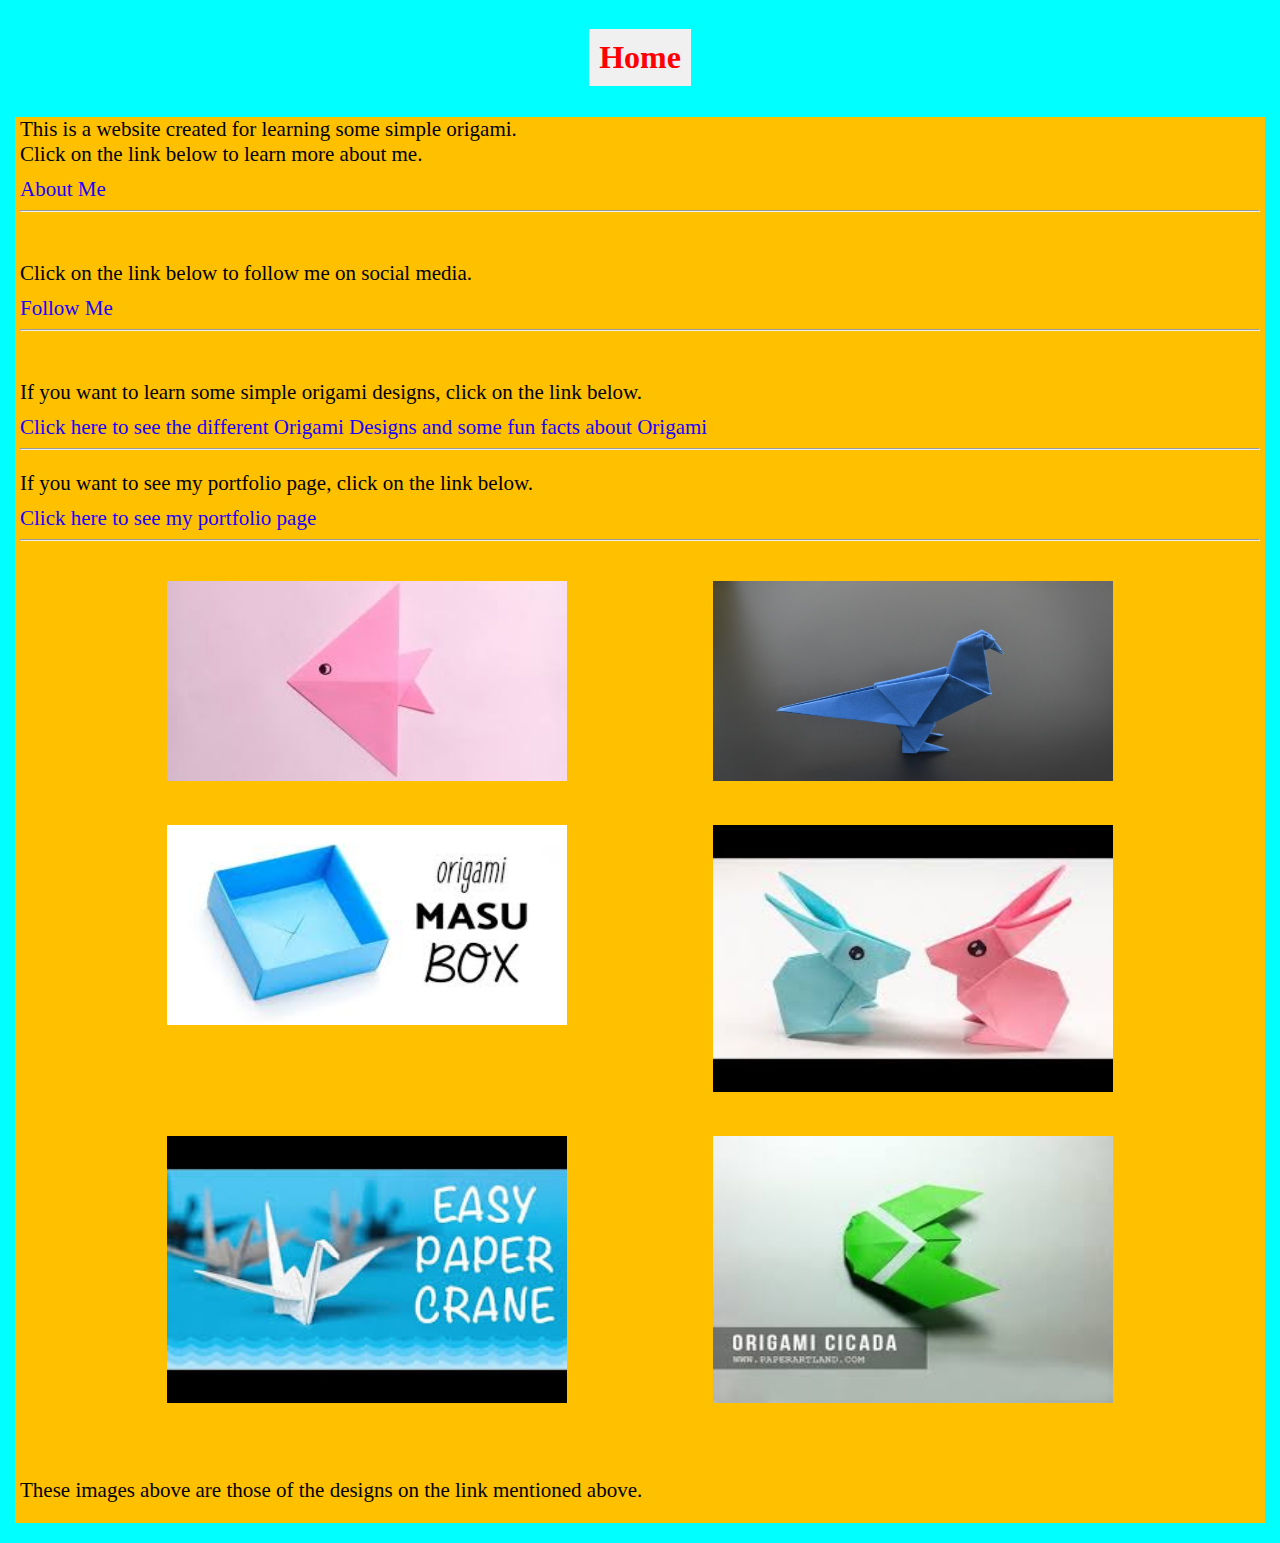
<file: index.html>
<!DOCTYPE html>
    <html>
        <head>
            <title>Simple Origami Designs</title>
            <link rel="stylesheet" type="text/css" href="style.css"/>
        </head>
        <body>
            <div class="header"><h1>Home</h1></div>

            <div class="restbody"><p>This is a website created for learning some simple origami. <br>
                Click on the link below to learn more about me.</p>
            <a href="aboutme.html">About Me</a>
            <hr>
            <br>

            <p>Click on the link below to follow me on social media.</p>
            <a href="followme.html">Follow Me</a>
            <hr>
            <br>

            <p>If you want to learn some simple origami designs, click on the link below.</p>
            <a href="origamiinfo.html">Click here to see the different Origami Designs and some fun facts about Origami</a>
            <hr>

            <p>If you want to see my portfolio page, click on the link below.</p>
            <a href="https://siddharth23052006.github.io/Portfolio/" target="_blank">Click here to see my portfolio page</a>
            <hr>

        <div class="grid">
            <div class="imgs">
                <img src="images/OrigamiFish.jpg" width=400 height=200/>
            </div>

            <div class="imgs">
                <img src="images/OrigamiPigeon-Bird.jpg" width=400 height=200/>
            </div>

            <div class="imgs">
                <img src="images/OrigamiBox.jpg" width=400 height=200/>
            </div>
            
            <div class="imgs">
                <img src="images/OrigamiRabbit.jpg"  width=400 height=267/>
            </div>

            <div class="imgs">
                <img src="images/OrigamiCrane.jpg" width=400 height=267>
            </div>

            <div class="imgs">
                <img src="images/OrigamiCicada.jpg" width=400 height=267>
            </div>
        </div>
            <p>These images above are those of the designs on the link mentioned above.</p>
        </div>  
        </body>
    </html>
</file>
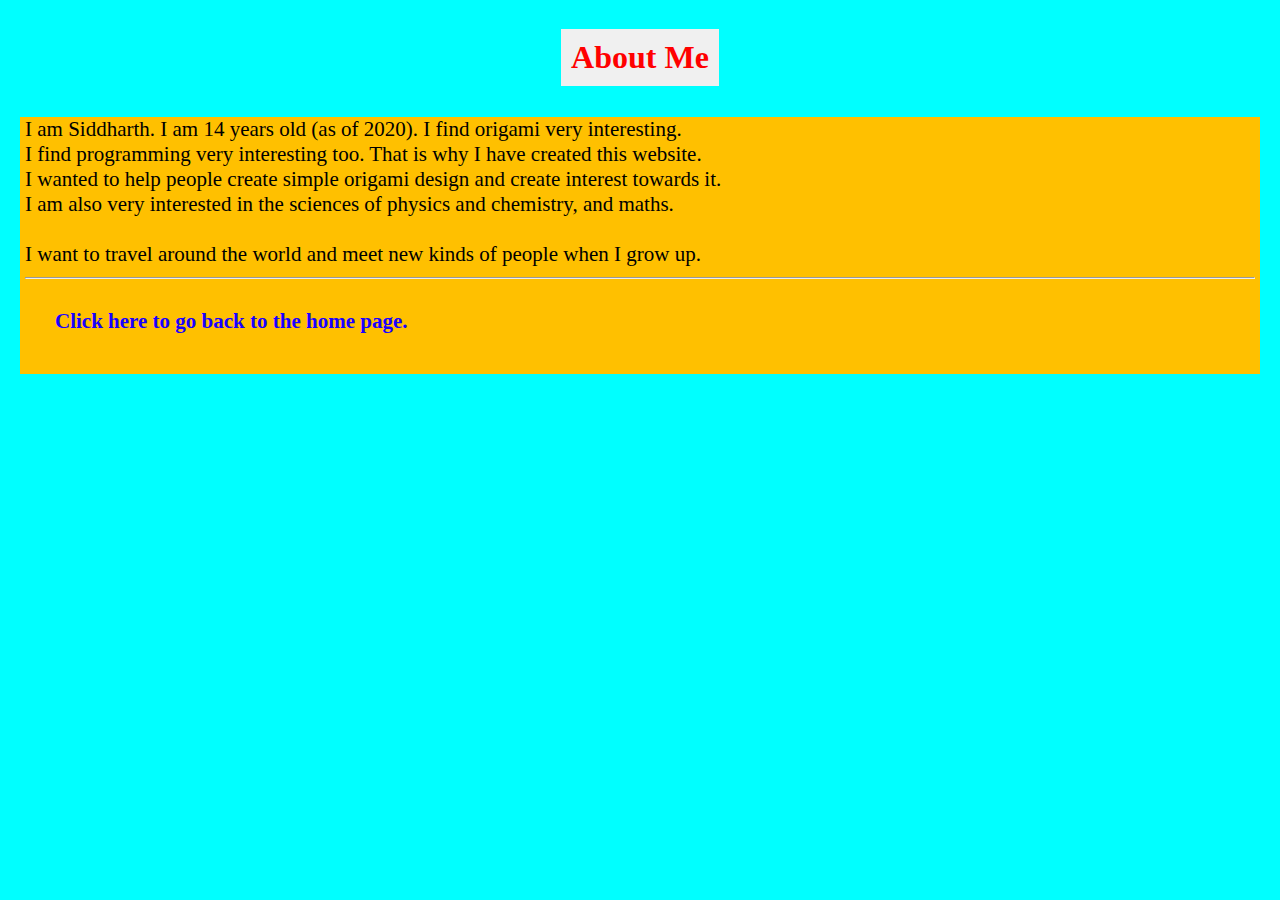
<file: aboutme.html>
<!DOCTYPE html>
    <html>
        <head>
            <title>About Me</title>
            <link rel="stylesheet" type="text/css" href="style.css"/>
        </head>
        <body>

            <div class="aboutme">
                <div class="header"><h1>About Me</h1></div>

            <div class="restbody">
                <p>I am Siddharth. I am 14 years old (as of 2020). I find origami very interesting. <br>
                I find programming very interesting too. That is why I have created this website. <br>
                I wanted to help people create simple origami design and create interest towards it.<br>
                I am also very interested in the sciences of physics and chemistry, and maths. <br><br>
                I want to travel around the world and meet new kinds of people when I grow up.
                </p>
            <hr>
            <div class="homeredirect">
                <a href="index.html"><b>Click here to go back to the home page.</b></a>
            </div>
            </div>
            </div>

        </body>
    </html>
</file>
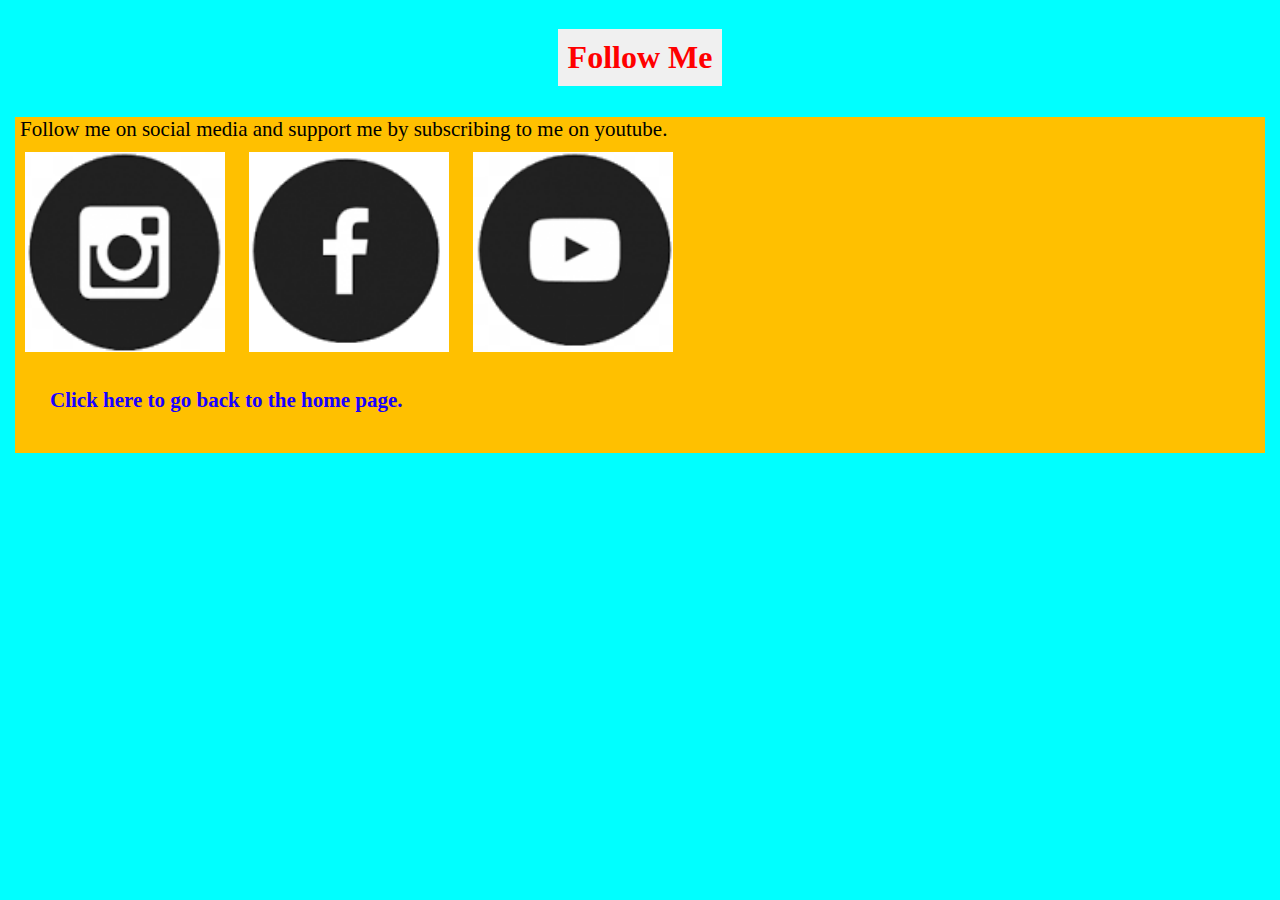
<file: followme.html>
<!DOCTYPE html>
    <html>
        <head>
            <title>Follow Me</title>
            <link rel="stylesheet" type="text/css" href="style.css"/>
        </head>
        <body>
            <div class="header"><h1>Follow Me</h1></div>

            <div class="restbody"><p>Follow me on social media and support me by subscribing to me on youtube.</p>
            
            <a href="#"><img src="/images/insta.png" width=200 height=200></a>
            <a href="#"><img src="/images/fb.png" width=200 height=200></a>                        
            <a href="#"><img src="/images/youtube.png" width=200 height=200></a>

            <div class="homeredirect">
                <a href="index.html"><b>Click here to go back to the home page.</b></a>
            </div>
            </div>

        </body>
    </html>
</file>
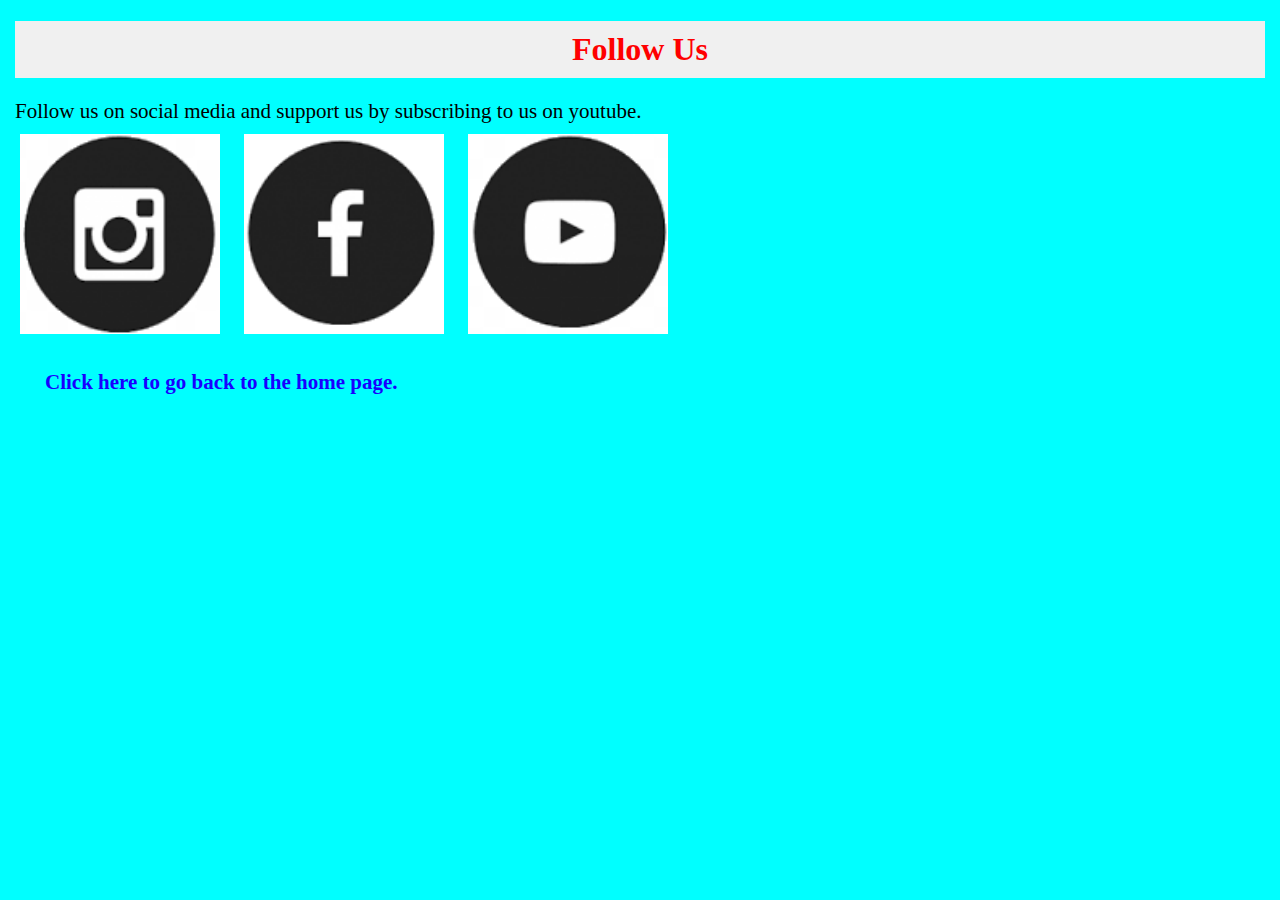
<file: followus.html>
<!DOCTYPE html>
    <html>
        <head>
            <title>Follow Us</title>
            <link rel="stylesheet" type="text/css" href="style.css"/>
        </head>
        <body>
            <h1>Follow Us</h1>

            <p>Follow us on social media and support us by subscribing to us on youtube.</p>
            
            <a href="#"><img src="/images/insta.png" width=200 height=200></a>
            <a href="#"><img src="/images/fb.png" width=200 height=200></a>                        
            <a href="#"><img src="/images/youtube.png" width=200 height=200></a>

            <div class="homeredirect">
                <a href="index.html"><b>Click here to go back to the home page.</b></a>
            </div>

        </body>
    </html>
</file>
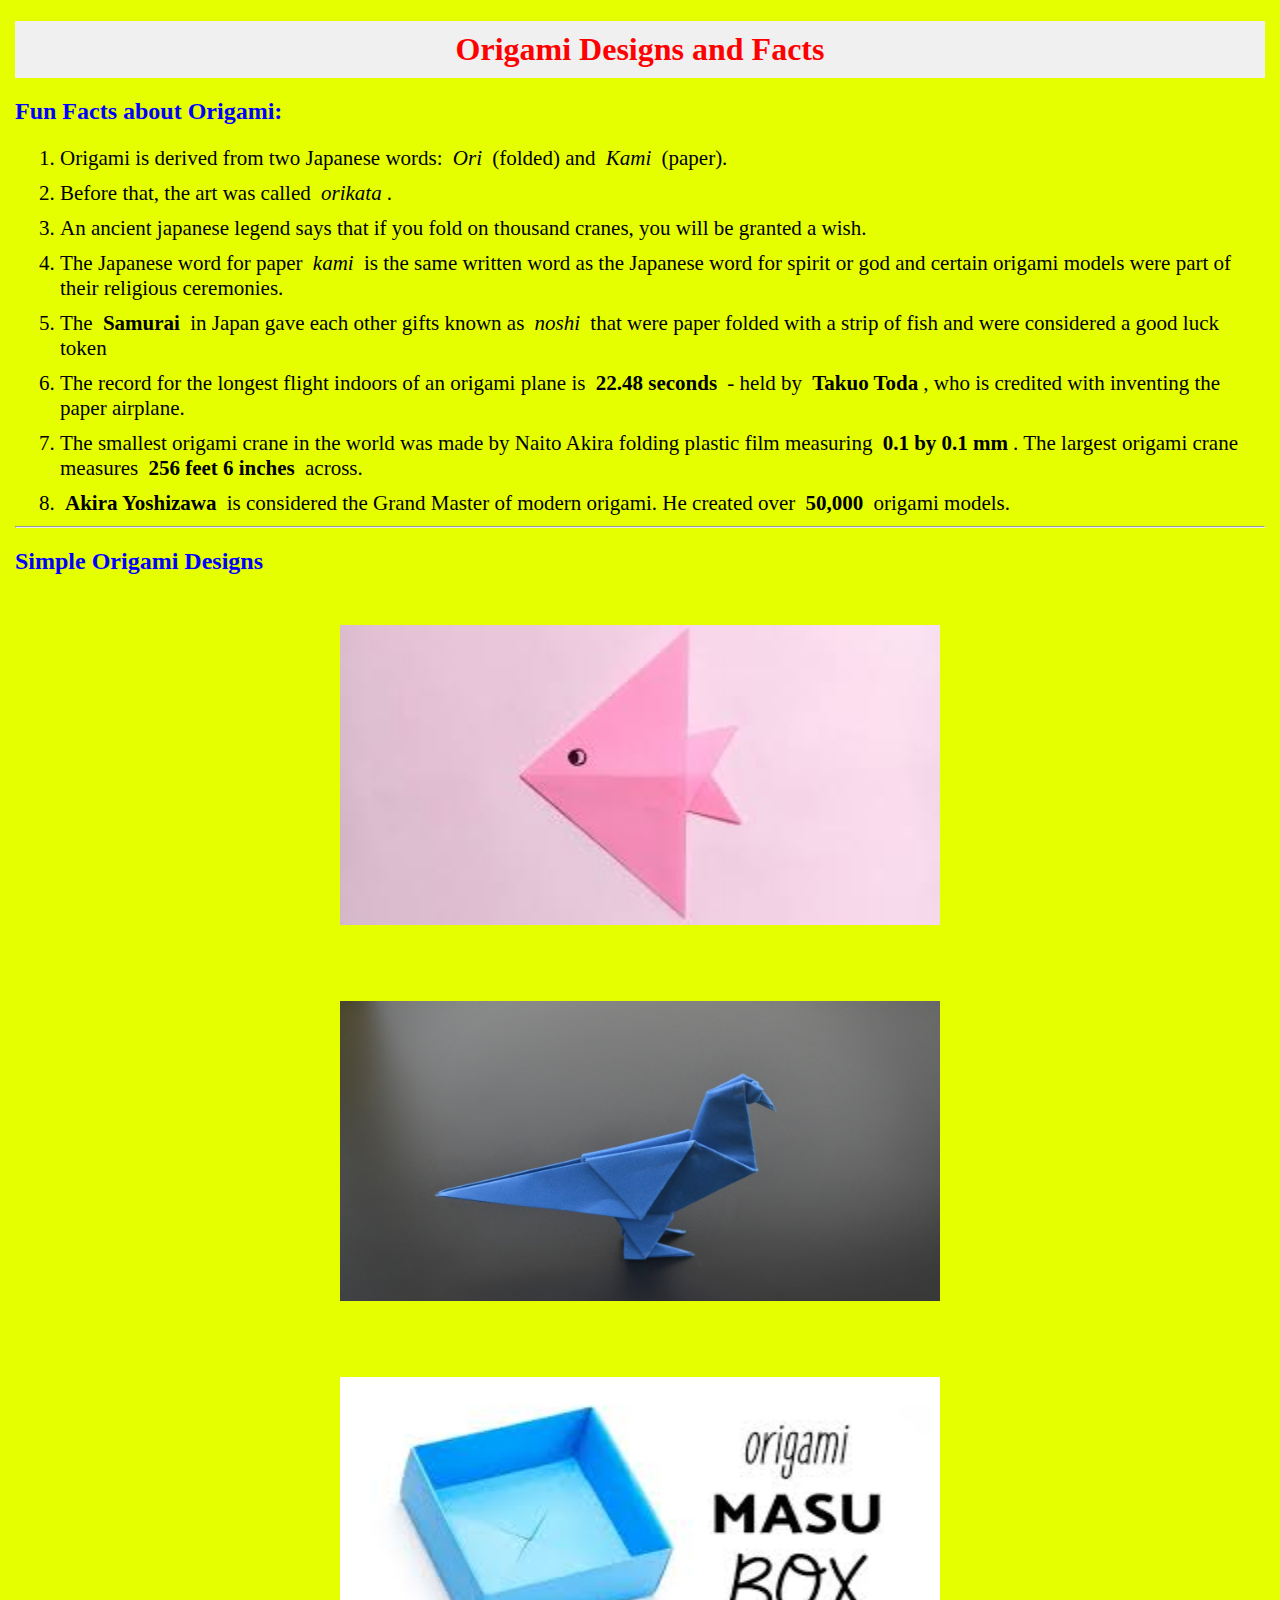
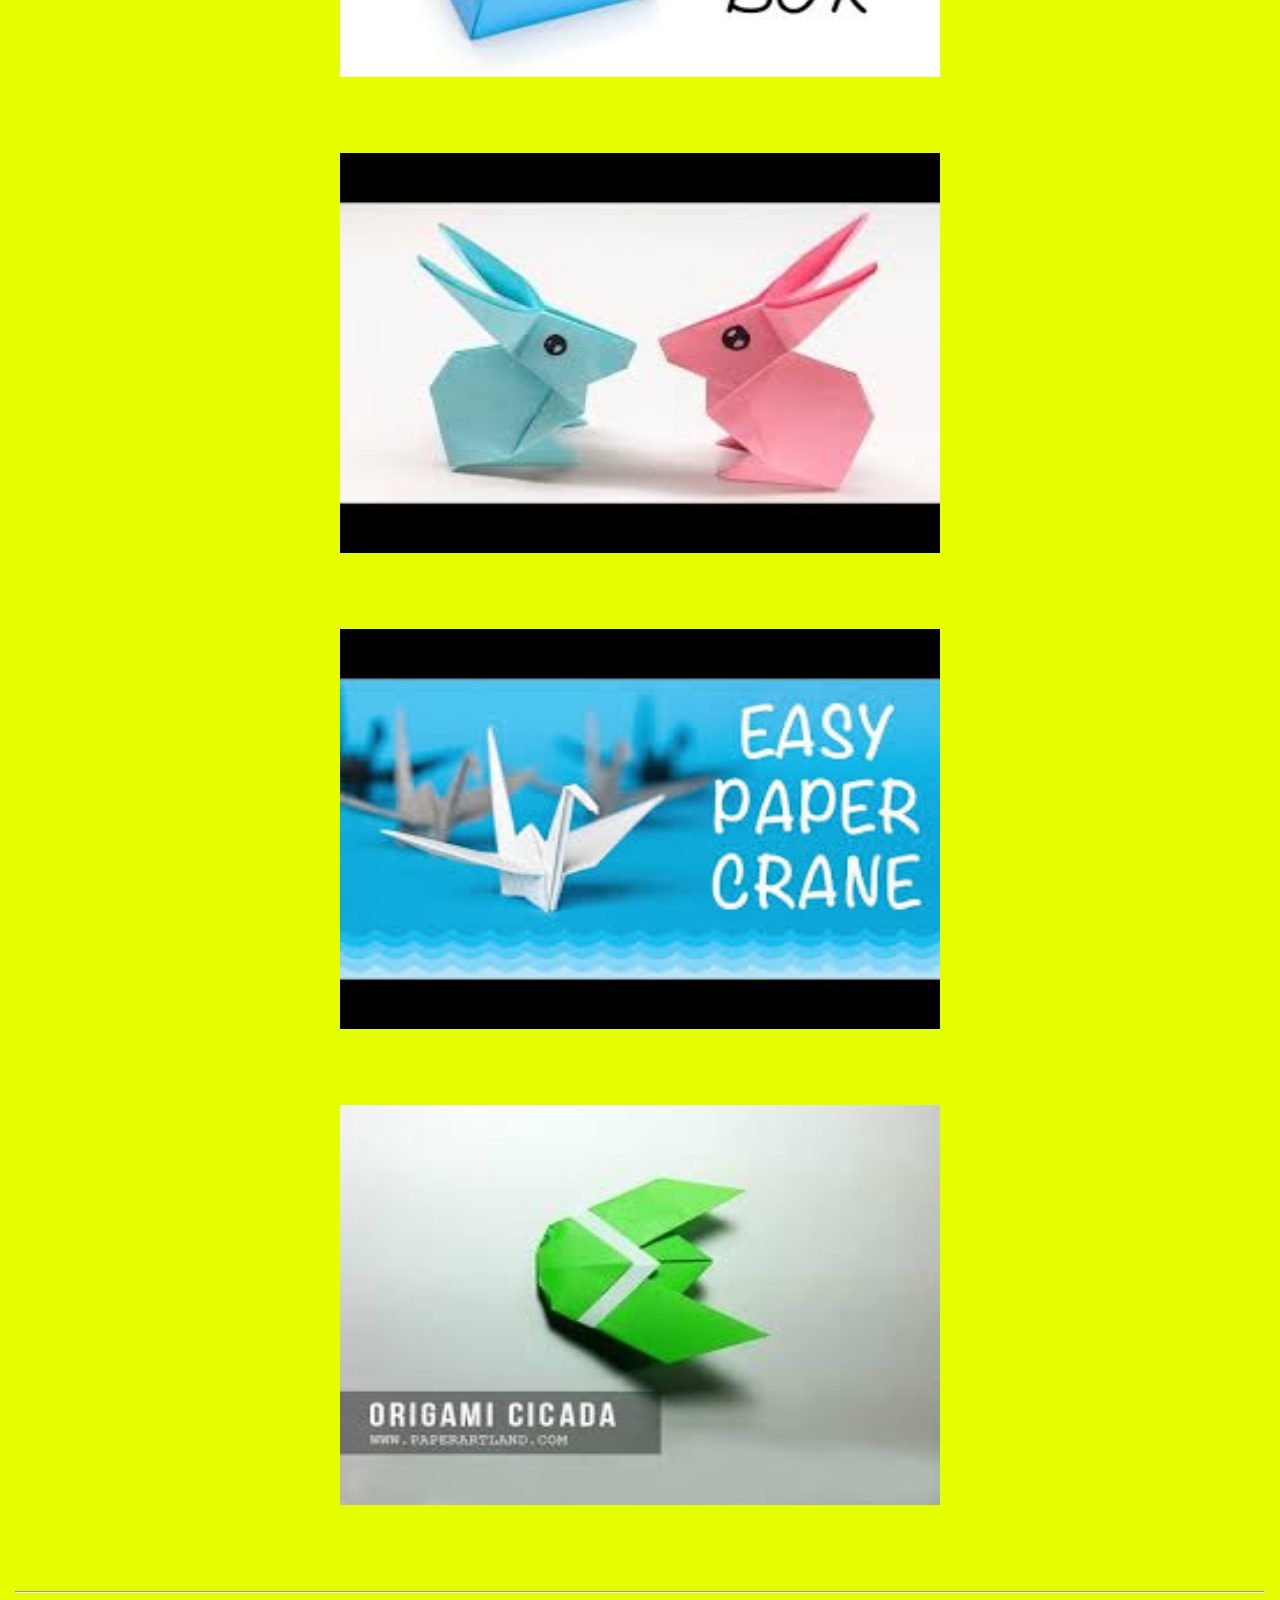
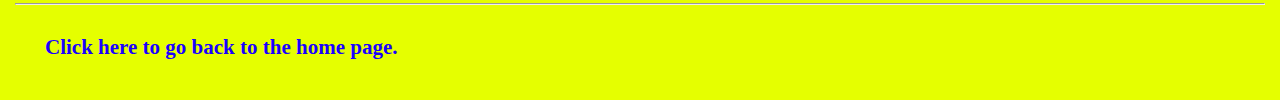
<file: origamiinfo.html>
<!DOCTYPE html>
    <html>
        <head>
            <title>Origami Designs and Facts</title>
            <link rel="stylesheet" type="text/css" href="style.css"/>
            <style>h1{
                color: red
            }</style>
            <style>h2{
                color: blue
            }</style>
        </head>
        <body style="background-color:rgb(229, 255, 0);">

            <h1>Origami Designs and Facts</h1>
            <h2>Fun Facts about Origami:</h2>

            <ol>
                <li>Origami is derived from two Japanese words: <i>Ori</i> (folded) and <i>Kami</i> (paper).</li>
                <li>Before that, the art was called <i>orikata</i>.</li>
                <li>An ancient japanese legend says that if you fold on thousand cranes, you will be granted a wish.</li>
                <li>The Japanese word for paper <i>kami</i> is the same written word as the Japanese word for spirit or god and certain origami models were part of their religious ceremonies.</li>
                <li>The <b>Samurai</b> in Japan gave each other gifts known as <i>noshi</i> that were paper folded with a strip of fish and were considered a good luck token</li>
                <li>The record for the longest flight indoors of an origami plane is <b>22.48 seconds</b> - held by <b>Takuo Toda</b>, who is credited with inventing the paper airplane.</li>
                <li>The smallest origami crane in the world was made by Naito Akira folding plastic film measuring <b>0.1 by 0.1 mm</b>. The largest origami crane measures <b>256 feet 6 inches</b> across.</li>
                <li><b>Akira Yoshizawa</b> is considered the Grand Master of modern origami. He created over <b>50,000</b> origami models.</li>
            </ol>
            <hr>

            <h2>Simple Origami Designs</h2>

            <div class="grid">  
              <div class="imglinks">
                <a href="https://www.youtube.com/watch?v=djPgd1m6IMY" target="_blank">
                  <img src="images/OrigamiFish.jpg" width=600 height=300/>  
                </a>
                <p>Click the image to see the video on how to make an origami fish.</p><br>
              </div>
              
              <div class="imglinks">
                <a href="https://www.youtube.com/watch?v=Yp6gu7cLUGI" target="_blank">
                  <img src="images/OrigamiPigeon-Bird.jpg" width=600 height=300/>  
                </a>
                <p>Click the image to see the video on how to make an origami pigeon.</p><br>
              </div>

              <div class="imglinks">
                <a href="https://www.youtube.com/watch?v=Cd5Z8hmcb10" target="_blank">
                  <img src="images/OrigamiBox.jpg" width=600 height=300/>  
                </a>
                <p>Click the image to see the video on how to make an origami box.</p><br>
              </div>

              <div class="imglinks">
                <a href="https://www.youtube.com/watch?v=6QqBvy_yO_M" target="_blank">
                  <img src="images/OrigamiRabbit.jpg"  width=600 height=400/>  
                </a>
                <p>Click the image to see the video on how to make an origami rabbit.</p><br>
              </div>

              <div class="imglinks">
                <a href="https://www.youtube.com/watch?v=KfnyopxdJXQ" target="_blank">
                    <img src="images/OrigamiCrane.jpg" width=600 height=400>
                </a>
                <p>Click the image above to see the video on how to make an origami crane.</p><br>
              </div>
            
              <div class="imglinks">
                <a href="https://www.youtube.com/watch?v=Tu1j9R2D_cw" target="_blank">
                  <img src="images/OrigamiCicada.jpg" width=600 height=400>
                </a>
                <p>Click the image above to see the video on how to make an origami crane.</p>
              </div>
            </div>
            <hr><hr>

            <div class="homeredirect">
              <a href="index.html"><b>Click here to go back to the home page.</b></a>
            </div>
        </body>
    </html>
</file>
<file: style.css>
a:link{
    color: #1900ff;
}
a:visited{
    color: #1900ff;
}
a:hover{
    color: #ff0000;
}
a{
    text-decoration: none;
    font-size: 21px;
}
.imglinks{
    position: relative;
    display: flex;
    flex-wrap: wrap;
    padding:20px;
}
.imglinks p{
    position: absolute;
    top:50%;
    left:50%;
    transform: translate(-50%,-50%);
    opacity: 0;
}
.imglinks:hover p{
    opacity: 1;
}
.imglinks:hover img{
    opacity: .33;
    transform: scale(1.25);
}
*{
    margin-left: 5px;
    font-family: 'Times New Roman', Times, serif, Haettenschweiler, 'Arial Narrow Bold', serif;
    margin-right: 5px;
    margin-bottom: 10px;
}
.grid{
    display: flex;
    flex-wrap: wrap;
    justify-content: space-evenly;
    padding: 20px;
}
.homeredirect{
    padding: 20px;
}
.imgs{
    padding: 10px;
}
.imgs:hover{
    transform: scale(1.25);
}
.aboutme{
    align-content: center;
    justify-content: space-between;
}
body{
    background-color: #00ffff;
}
h1{
    text-align: center;
    background-color: #f0f0f0;
    color: #ff0000;
    text-decoration: wavy;
    padding: 10px;
}
h2{
    color: #0000ff;
}
.header{
    display: flex;
    justify-content: center;
}
p, ol{
    font-size: 21px;
}
.restbody{
    background-color: #ffc000;
    padding-bottom: 10px;
}
</file>
